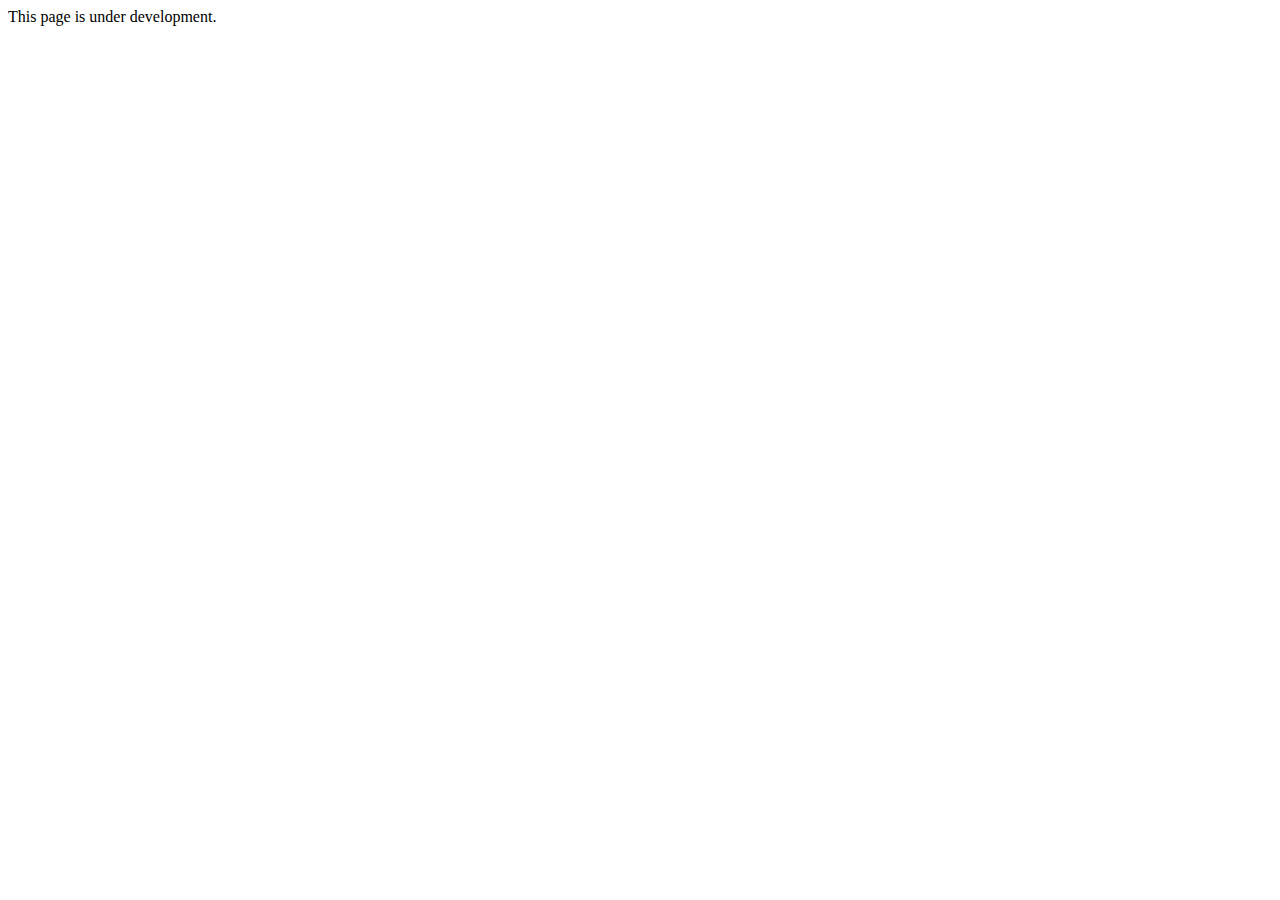
<file: blogs/index.html>
<!DOCTYPE html>
<html>
    <head>
        <title>Kaihan Ahammed's Blogs</title>

        <script async src="https://pagead2.googlesyndication.com/pagead/js/adsbygoogle.js?client=ca-pub-9051285599113126"
     crossorigin="anonymous"></script>
    </head>
    <body>
        This page is under development.
    </body>
</html>
</file>
